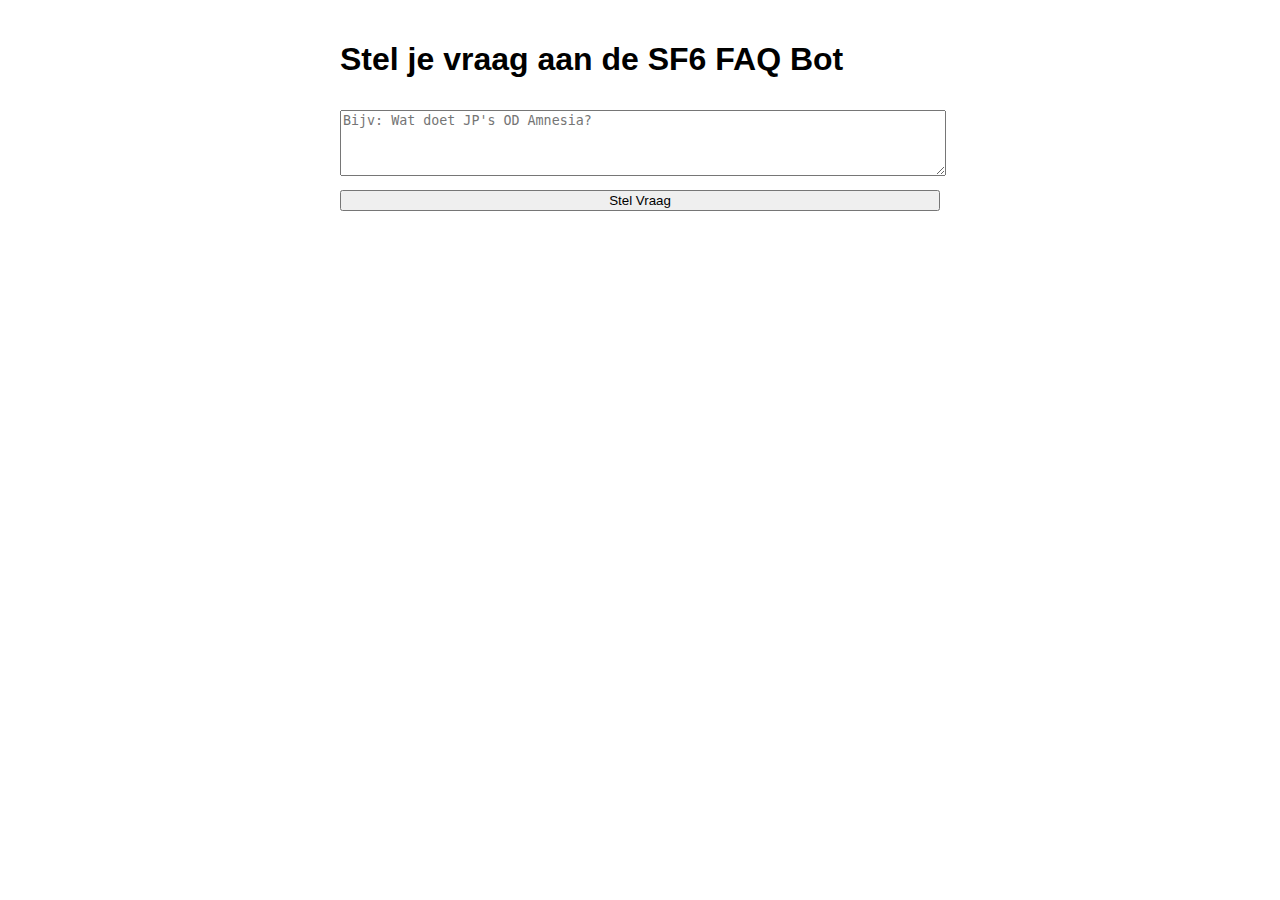
<file: index.html>
<!DOCTYPE html>
<html lang="en">
<head>
  <meta charset="UTF-8">
  <title>SF6 FAQ Bot</title>
  <style>
    body { font-family: Arial; padding: 20px; max-width: 600px; margin: auto; }
    textarea, button { width: 100%; margin-top: 10px; }
    #response { white-space: pre-wrap; margin-top: 20px; }
  </style>
</head>
<body>
  <h1>Stel je vraag aan de SF6 FAQ Bot</h1>
  <textarea id="question" rows="4" placeholder="Bijv: Wat doet JP's OD Amnesia?"></textarea>
  <button onclick="sendQuestion()">Stel Vraag</button>
  <div id="response"></div>

  <script src="script.js"></script>
</body>
</html>
</file>
